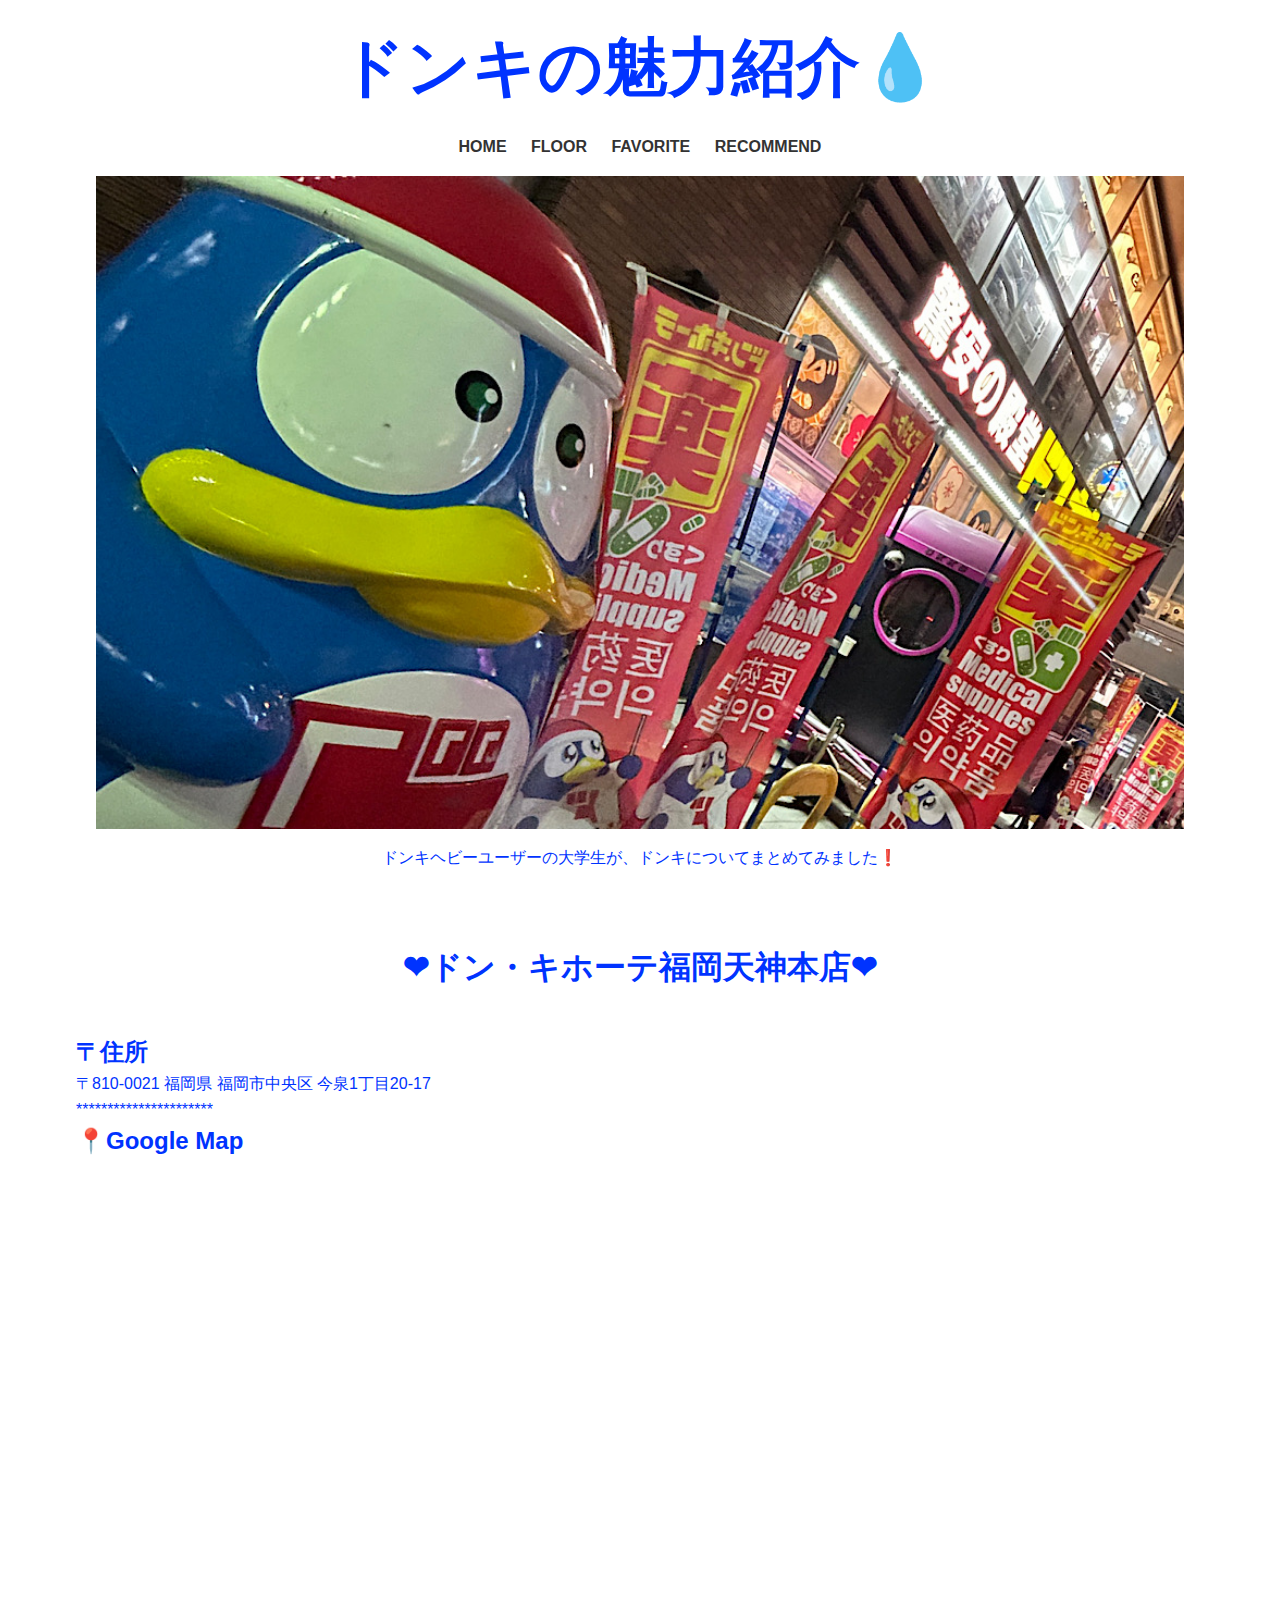
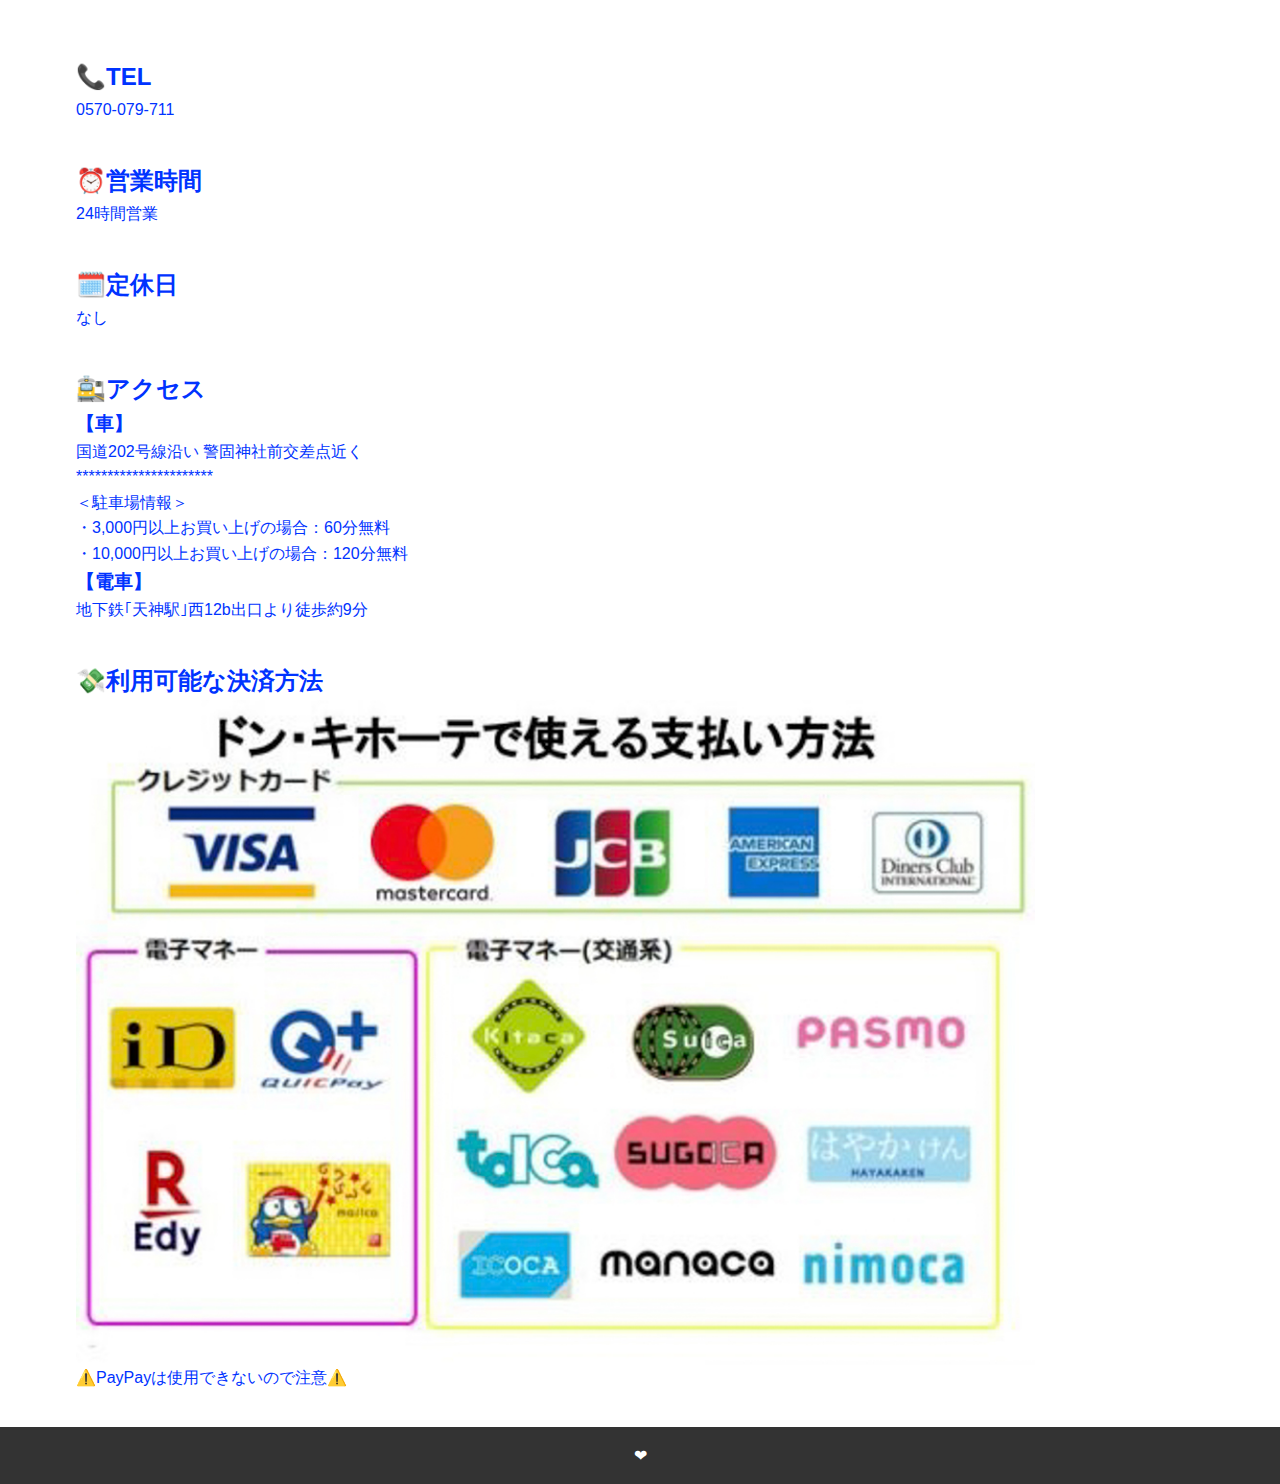
<file: index.html>
<!DOCTYPE html>
<html lang="ja">

<head>
	<meta charset="UTF-8">
	<meta name="viewport" content="width=device-width, initial-scale=1.0">
	<title>DONKI⭐️SITE</title>
	<link rel="stylesheet" href="style.css">
</head>

<body>
	<div id="wrap">
	<header>
		<h1><a href="index.html">ドンキの魅力紹介💧</a></h1>

		<input type="checkbox" id="navBtn">  
		<label for="navBtn" class="open"><span></span></label>

		<nav>
			<ul>
				<li><a href="index.html">HOME</a></li>
				<li><a href="floor.html">FLOOR</a></li>
				<li><a href="favorite.html">FAVORITE</a></li>
				<li><a href="recommend.html">RECOMMEND</a></li>
			</ul>
		</nav>

			<div style="text-align: center;"><img src="images/main-visual.jpg" style="display: block; margin: auto;"/></div>
	</header>

	<main>

		<p style="text-align: center;">ドンキヘビーユーザーの大学生が、ドンキについてまとめてみました❗️</p>
		<br>
		<br>

		<section class="sec01">
			<h1 style="text-align: center;">❤︎ドン・キホーテ福岡天神本店❤︎</h1>
        </section>
        <section class="02">
             <h2 >〒住所</h2>
		     <p>〒810-0021 福岡県 福岡市中央区 今泉1丁目20-17<br>
                **********************<br>
            </p>
            <h2>📍Google Map</h2>
            <iframe src="https://www.google.com/maps/embed?pb=!1m18!1m12!1m3!1d3323.730398245373!2d130.39544457569664!3d33.58634857333595!2m3!1f0!2f0!3f0!3m2!1i1024!2i768!4f13.1!3m3!1m2!1s0x35419185aac05d1b%3A0xb73540d510c7beaf!2z44CSODEwLTAwMjEg56aP5bKh55yM56aP5bKh5biC5Lit5aSu5Yy65LuK5rOJ77yR5LiB55uu77yS77yQ4oiS77yR77yX!5e0!3m2!1sja!2sjp!4v1718646977524!5m2!1sja!2sjp" width="600" height="450" style="border:0;" allowfullscreen="" loading="lazy" referrerpolicy="no-referrer-when-downgrade"></iframe>
        </body>
             
        </section>
		<section class="sec03">
			<h2>📞TEL</h2>
			<p>0570-079-711</p>
		</section>
		<section class="sec04">
        <h2>⏰営業時間</h2>
        <p>24時間営業</p>
        </section>
        <section class="05">
        <h2>🗓️定休日</h2>
        <p>なし</p>
        </section>
        <section class="06">
            <h2>🚉アクセス</h2>
            <h3>【車】</h3>
                <p>国道202号線沿い 警固神社前交差点近く<br>
**********************<br>
＜駐車場情報＞<br>
・3,000円以上お買い上げの場合：60分無料<br>・10,000円以上お買い上げの場合：120分無料
            </p>
            <h3>【電車】</h3>
            <p>地下鉄｢天神駅｣西12b出口より徒歩約9分</p>
        </section>
        <section class="07">
            <h2>💸利用可能な決済方法</h2>
            <img src="images/pay.jpg" width="600" height="450"alt="画像">
            <p>⚠️PayPayは使用できないので注意⚠️</p>

        </section>
	</main>

	<footer>
		<p>❤︎</p>
	</footer>
</div>
</body>

</html>
</file>
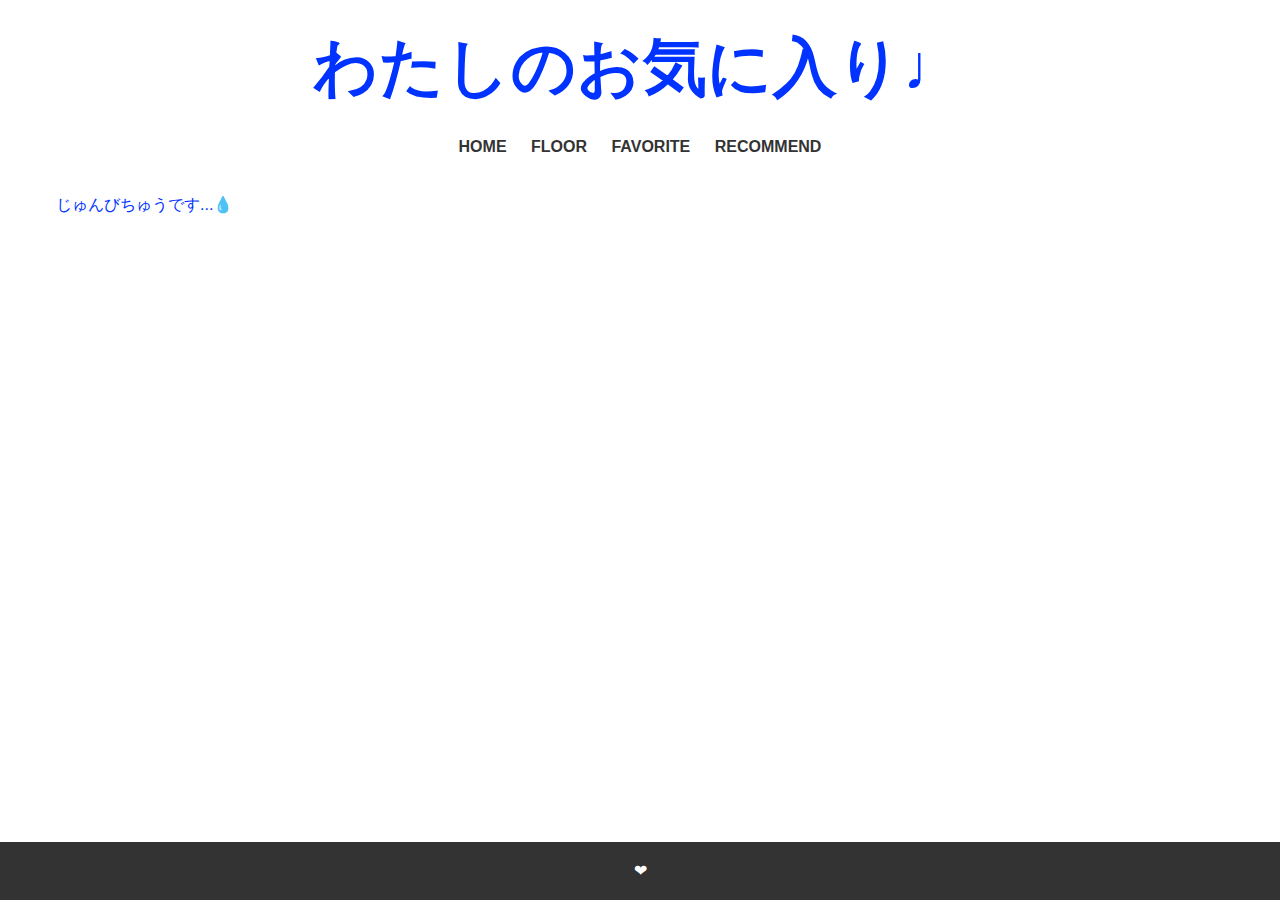
<file: favorite.html>
<!DOCTYPE html>
<html lang="ja">

<head>
	<meta charset="UTF-8">
	<meta name="viewport" content="width=device-width, initial-scale=1.0">
	<title>DONKI⭐️SITE</title>
	<link rel="stylesheet" href="style.css">
</head>

<body>
	<div id="wrap">
	<header>
		<h1><a href="index.html">わたしのお気に入り♩</a></h1>

		<input type="checkbox" id="navBtn">  
		<label for="navBtn" class="open"><span></span></label>

		<nav>
			<ul>
				<li><a href="index.html">HOME</a></li>
				<li><a href="floor.html">FLOOR</a></li>
				<li><a href="favorite.html">FAVORITE</a></li>
				<li><a href="recommend.html">RECOMMEND</a></li>
			</ul>
		</nav>
	</header>

	<main>
		じゅんびちゅうです...💧
	</main>

	<footer>
		<p>❤︎</p>
	</footer>
</div>
</body>

</html>
</file>
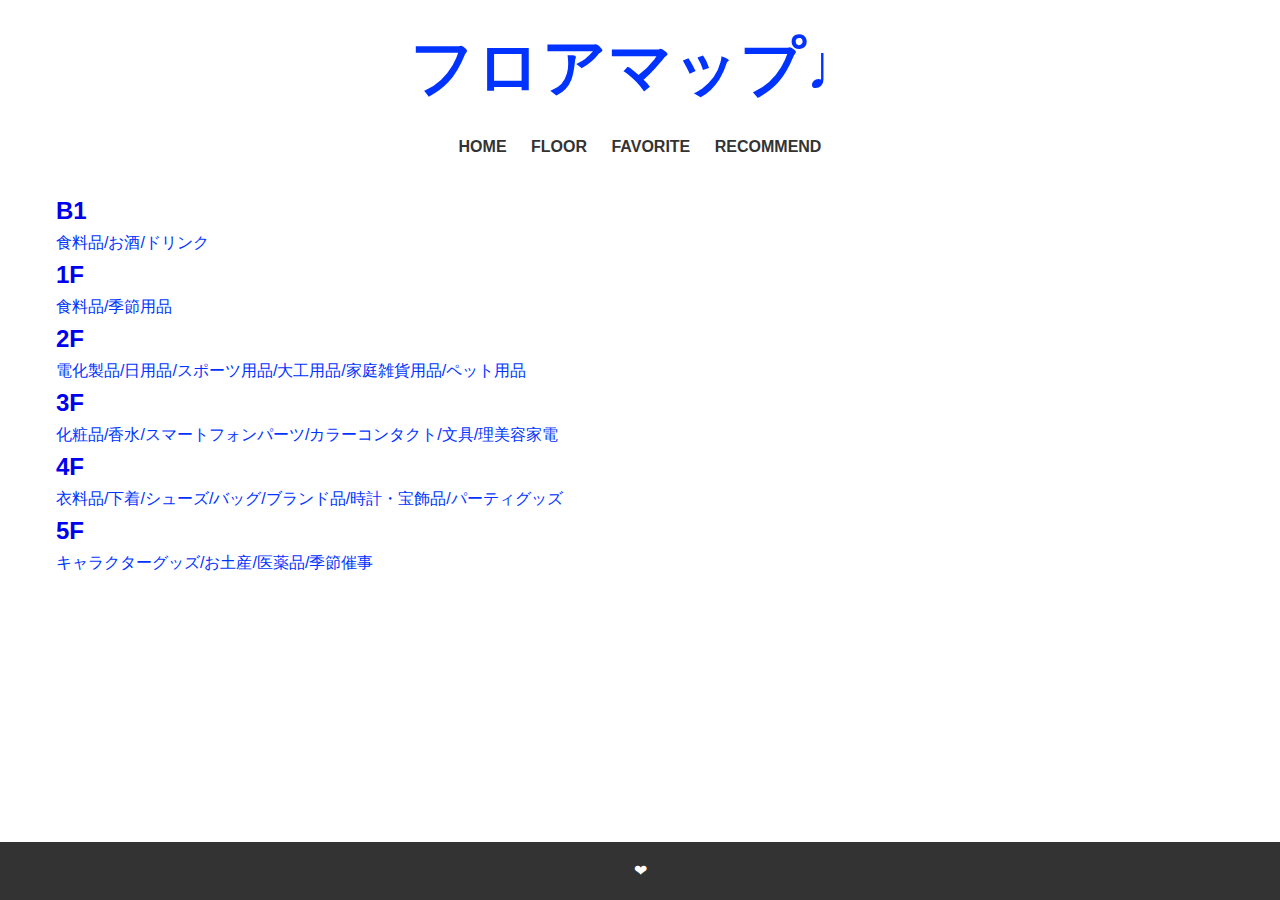
<file: floor.html>
<!DOCTYPE html>
<html lang="ja">

<head>
	<meta charset="UTF-8">
	<meta name="viewport" content="width=device-width, initial-scale=1.0">
	<title>DONKI⭐️SITE</title>
	<link rel="stylesheet" href="style.css">
</head>

<body>
	<div id="wrap">
	<header>
		<h1><a href="index.html">フロアマップ♩</a></h1>

		<input type="checkbox" id="navBtn">  
		<label for="navBtn" class="open"><span></span></label>

		<nav>
			<ul>
				<li><a href="index.html">HOME</a></li>
				<li><a href="floor.html">FLOOR</a></li>
				<li><a href="favorite.html">FAVORITE</a></li>
				<li><a href="recommend.html">RECOMMEND</a></li>
			</ul>
		</nav>
	</header>

	<main>
			<h2><li><a href="B1.html">B1</a></li></h2>
			<p>食料品/お酒/ドリンク</p>

			<h2><li><a href="1F.html">1F</a></li></h2>
			<p>食料品/季節用品</p>

			<h2><li><a href="2F.html">2F</a></li></h2>
			<p>電化製品/日用品/スポーツ用品/大工用品/家庭雑貨用品/ペット用品</p>

			<h2><li><a href="3F.html">3F</a></li></h2>
			<p>化粧品/香水/スマートフォンパーツ/カラーコンタクト/文具/理美容家電</p>

			<h2><li><a href="4F.html">4F</a></li></h2>
			<p>衣料品/下着/シューズ/バッグ/ブランド品/時計・宝飾品/パーティグッズ</p>

			<h2><li><a href="5F.html">5F</a></li></h2>
			<p>キャラクターグッズ/お土産/医薬品/季節催事</p>

	</main>

	<footer>
		<p>❤︎</p>
	</footer>
</div>
</body>

</html>
</file>
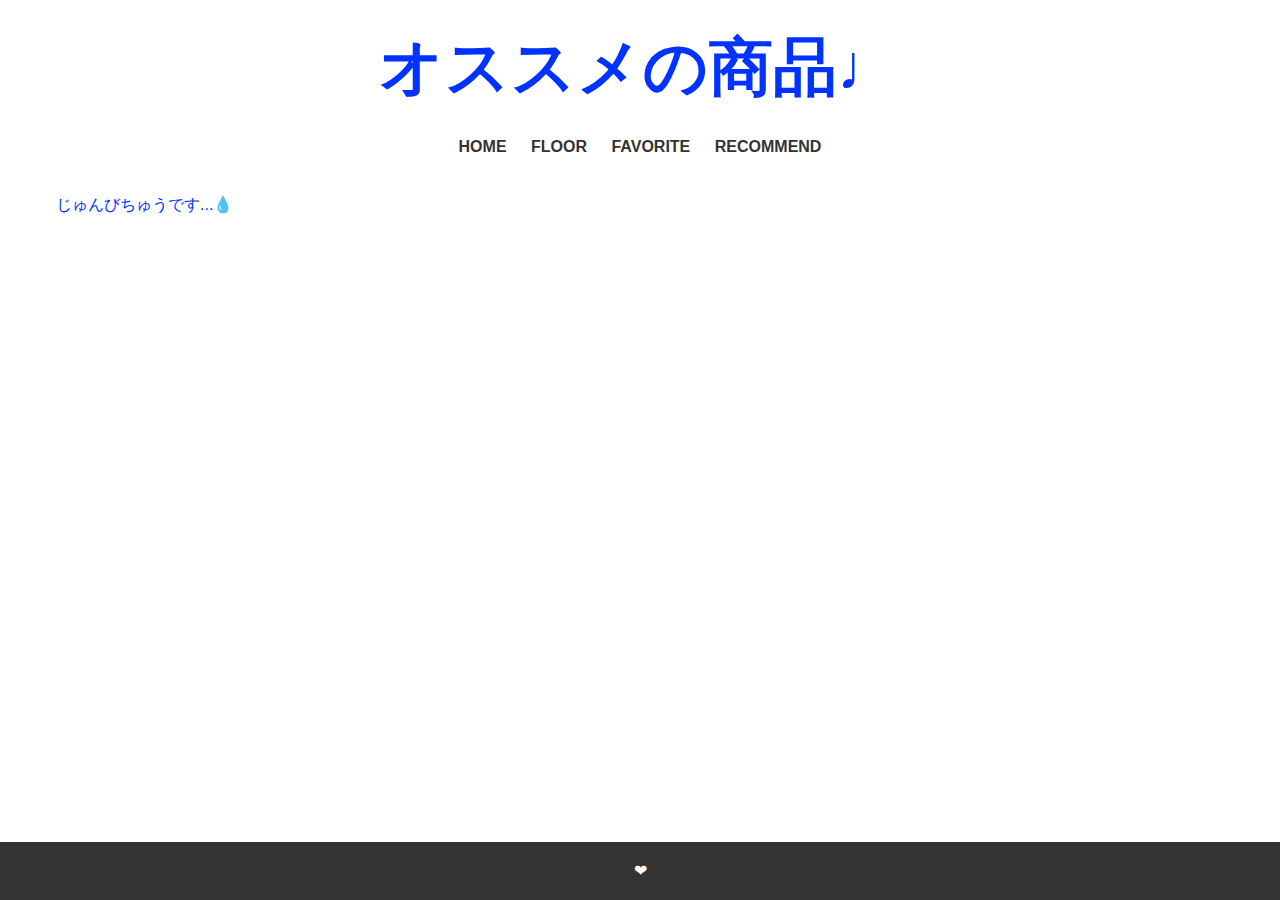
<file: recommend.html>
<!DOCTYPE html>
<html lang="ja">

<head>
	<meta charset="UTF-8">
	<meta name="viewport" content="width=device-width, initial-scale=1.0">
	<title>DONKI⭐️SITE</title>
	<link rel="stylesheet" href="style.css">
</head>

<body>
	<div id="wrap">
	<header>
		<h1><a href="index.html">オススメの商品♩</a></h1>

		<input type="checkbox" id="navBtn">  
		<label for="navBtn" class="open"><span></span></label>

		<nav>
			<ul>
				<li><a href="index.html">HOME</a></li>
				<li><a href="floor.html">FLOOR</a></li>
				<li><a href="favorite.html">FAVORITE</a></li>
				<li><a href="recommend.html">RECOMMEND</a></li>
			</ul>
		</nav>
	</header>

	<main>
		じゅんびちゅうです...💧
	</main>

	<footer>
		<p>❤︎</p>
	</footer>
</div>
</body>

</html>
</file>
<file: style.css>
@charset "UTF-8";

* {
  margin: 0;
  padding: 0;
  list-style: none;
  text-decoration: none;
  box-sizing: border-box;
}

img {
  width: 85%;
  height: auto;
  vertical-align: bottom;
}

body {
  font-family: 'Arial', sans-serif;
  line-height: 1.6;
  color: #0033ff;
  height: 100%;
}

body#about {
  background: #EEE;
}

#wrap {
  display: flex;
  flex-direction: column;
  min-height: 100vh;
  overflow: hidden;
}

/* header */

header {
  position: relative;
}

header h1 {
  text-align: center;
  padding: 1rem;
  font-size: 2rem;
}

header h1 a {
  color: #0033ff;
}

#navBtn {
  display: none;
}

.open {
  cursor: pointer;
  position: absolute;
  top: 10px;
  right: 10px;
  display: block;
  z-index: 100;
  width: 40px;
  height: 40px;
  border: 1px solid #CCC;
  border-radius: 2px;
}

/*humburger button*/

.open::before,
.open::after {
  content: "";
}

.open span,
.open::before,
.open::after {
  content: "";
  position: absolute;
  top: 18px;
  left: 30%;
  width: 40%;
  border-bottom: 2px solid #333;
  transition: transform .5s;
}

.open::before {
  transform: translateY(-8px);
}

.open::after {
  transform: translateY(8px);
}

/*close button*/
#navBtn:checked + .open {
  background: #555;
}

#navBtn:checked + .open span {
  transform: scaleX(0);
}

#navBtn:checked + .open::before {
  transform: rotate(45deg);
}

#navBtn:checked + .open::after {
  transform: rotate(-45deg);
}

#navBtn:checked + .open span,
#navBtn:checked + .open::before,
#navBtn:checked + .open::after {
  border-bottom-color: #EEE;
}

nav {
  /* display: none; */
  height: 100vh;
  width: 300px;
  position: absolute;
  top: 0;
  right: -300px;
  z-index: 50;
  background-color: rgba(0, 0, 0, .5);
  transition: transform .5s;
}

#navBtn:checked ~ nav {
  display: block;
  transform: translateX(-300px);
}

nav ul {
  list-style: none;
  padding-bottom: 1rem;
  text-align: center;
}

nav ul li {
  /* display: inline-block; */
  margin: 0 10px;
  padding: 10px 0;
}

nav ul li a {
  text-decoration: none;
  font-weight: bold;
  color: #333;
  color: #EEE;
}

/* main contents */
main {
  padding: 1rem;
  max-width: 1200px;
  width: 100%;
  margin: 0 auto;
  flex-grow: 1;
}

main p a{text-align: center;
}

main .resizeimage{margin: auto;
   display: block;
width: 500px;

}

.table{
  border-collapse: collapse;
  margin: 0 auto;
  display: grid;
  grid-template-columns: 1fr;
  gap: 20px;
}
.table-img,
.table-txt{
  vertical-align: top;
  width: 700px;
}
.table-img > img{
  width: 200%;
}
.table-txt{
  color: #0033ff;
}


section {
  padding: 20px;
  background: #fff;
  width: 100%;
}

.container{
  display: grid;
  grid-template-columns: 1fr;
  gap: 20px;
}

/* footer */
footer {
  background: #333;
  color: #fff;
  text-align: center;
  padding: 1rem;
  width: 100%;
}

/*タブレット用*/
@media all and (min-width: 600px) {
  .container {
    grid-template-columns: 1fr 1fr;
  }
}

/*コンピュータ用*/
@media all and (min-width: 1025px) {
  header h1 {
    font-size: 4rem;
  }

  nav {
    display: block;
    height: auto;
    width: 100%;
    position: static;
    background-color: transparent;
  }
  
  nav ul li {
    display: inline-block;
    padding: 0;
  }

  nav ul li a {
    color: #333;
  }

  #navBtn,
  .open {
    display: none;
  }

  .container {
    grid-template-columns: 1fr 1fr 1fr;
  }
}

.resizeimage img { width: 100%; }
</file>
